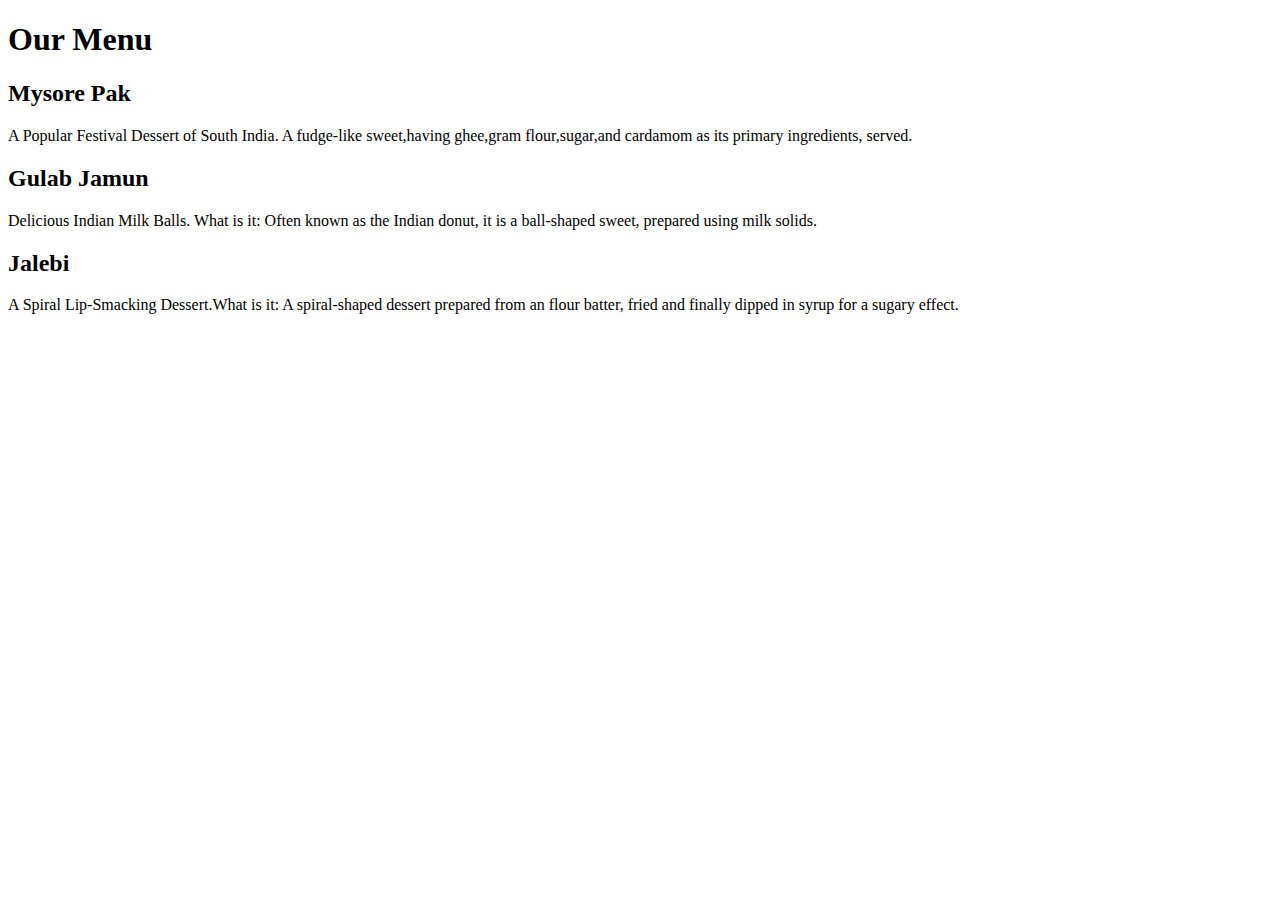
<file: module2-solution/index.html>
<!DOCTYPE html>
<html lang="eng">
    <head>
        <meta charset="utf-8">
        <meta http-equiv="X-UA-Compatible" content="IE-edge">
    <meta name="viewport" content="width=device-width, initial-scale=1">
    <link rel="stylesheet" href="C:\Users\vinod\Desktop\Haritha_pro\coursera-test\module2-solution\css/styles.css">
    
    </head>
    <body>
        <h1> Our Menu</h1>
        
        <section id="one">
            <div>
            <h2>     Mysore Pak    </h2>
              <p>
                 A Popular Festival Dessert of South India. A fudge-like sweet,having ghee,gram flour,sugar,and cardamom as its primary ingredients,
                served.
              </p>
            </div>
        </section>
        <section id="two">
            <div>
            <h2>      Gulab Jamun     </h2>
              <p>
                 Delicious Indian Milk Balls. What is it: Often known as the Indian donut, it is a ball-shaped sweet, prepared using milk solids.
              </p>
            </div>
        </section>
        <section id="three">
            <div>
            <h2>      Jalebi      </h2>
              <p>
                 A Spiral Lip-Smacking Dessert.What is it: A spiral-shaped dessert prepared from an flour batter, fried and 
                 finally dipped in syrup for a sugary effect.
              </p>
            </div>
        </section>
    
</html>
</file>
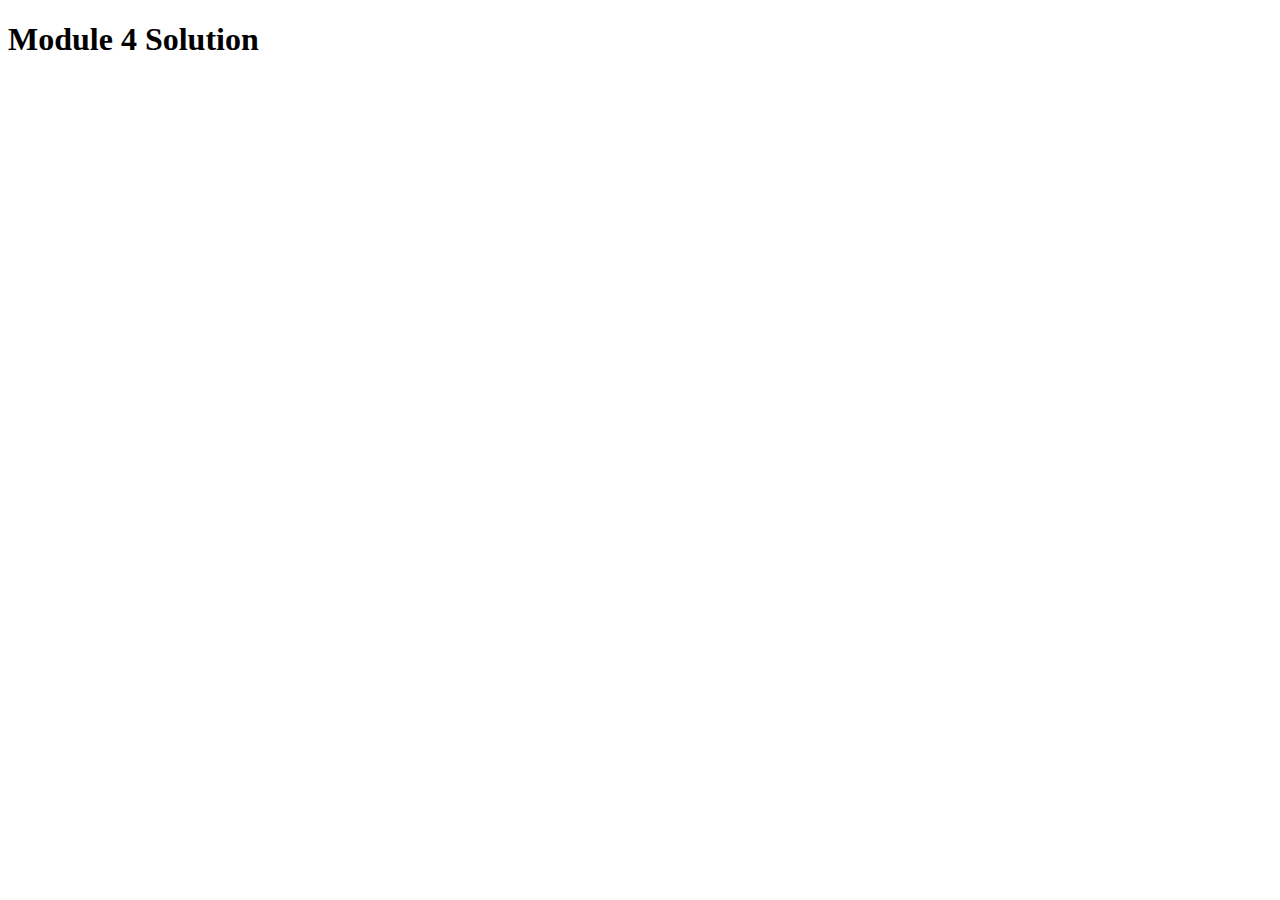
<file: module4-solution/index.html>
<!DOCTYPE html>
<html>
<head>
  <meta charset="utf-8">
  <title>Module 4 Solution Starter</title>
  <script src="SpeakHello.js"></script>
  <script src="SpeakGoodBye.js"></script>
  <script src="script.js"></script>
</head>
<body>
  <h1>Module 4 Solution</h1>
</body>
</html>
</file>
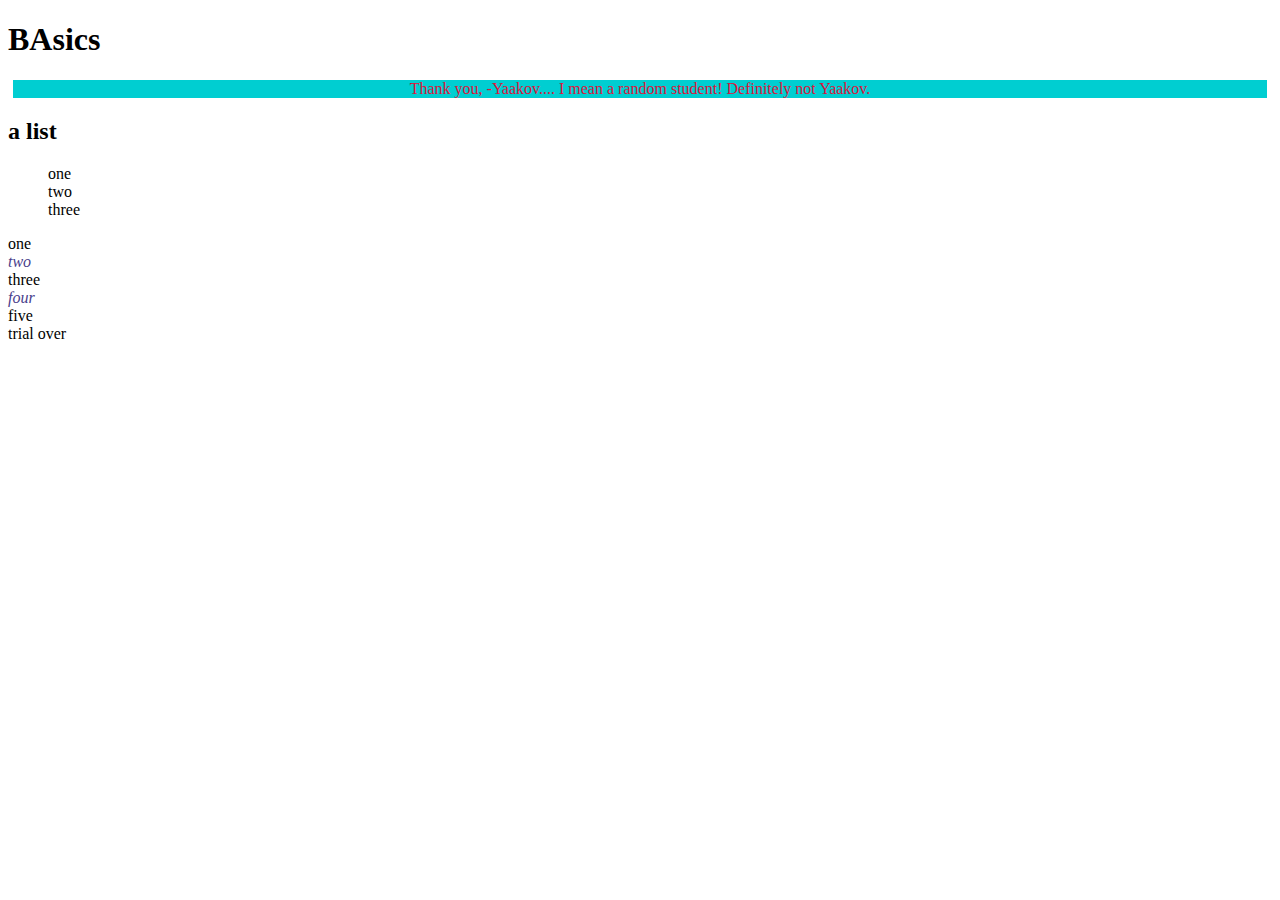
<file: site/index.html>
<!DOCTYPE html>
<html>
    <head>
        <meta charset='utf-8'>
        <title>HELLO COURSERA!</title>
        <style>
        p{
            background-color: darkturquoise;
            color:crimson;
            text-align: center;
            margin:5px
            
        }
        li{
            list-style:none; 
        }
        section div:nth-child(even){
            font-style: italic; 
            cursor: pointer;
            color: darkslateblue;
        }
        a:

        </style>
    </head>
    <body>
     <h1>BAsics</h1>   
     <p>
            Thank you,
            -Yaakov.... I mean a random student! Definitely not Yaakov.
     </p>
     <h2>a list</h2>
     <ol>
         <li>one</li>
         <li>two</li>
         <li>three</li>
     </ol>
     <section>
         <div>one</div>
         <div>two</div>
         <div>three</div>
         <div>four</div>
         <div>five</div>
     </section>
     <footer><span>trial over</span></footer>
    </body>
</html>
</file>
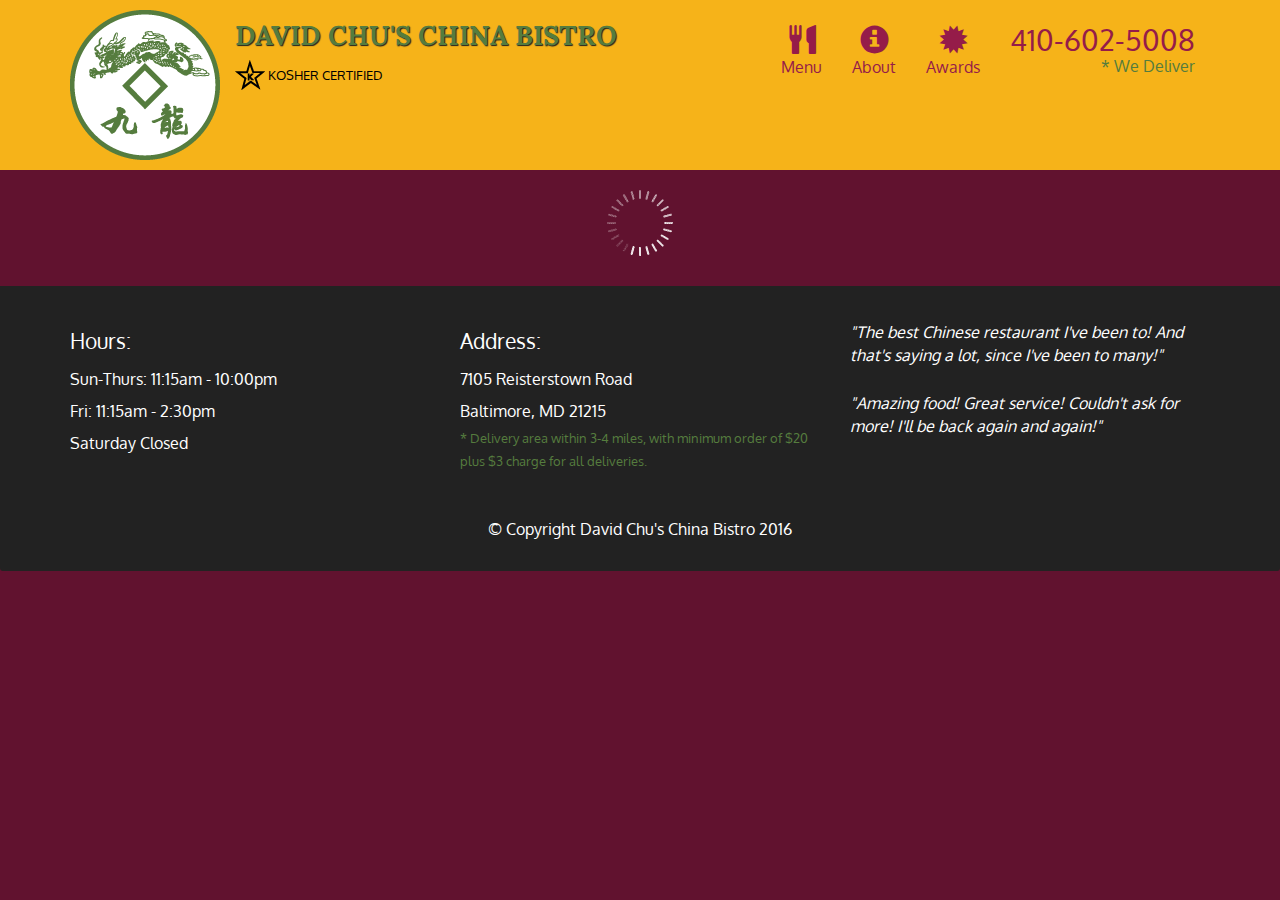
<file: module5-solution/assignment5-solution-starter/index.html>
<!doctype html>
<html lang="en">
  <head>
    <meta charset="utf-8">
    <meta http-equiv="X-UA-Compatible" content="IE=edge">
    <meta name="viewport" content="width=device-width, initial-scale=1">
    <title>David Chu's China Bistro</title>
    <link rel="stylesheet" href="css/bootstrap.min.css">
    <link rel="stylesheet" href="css/styles.css">
    <link href='https://fonts.googleapis.com/css?family=Oxygen:400,300,700' rel='stylesheet' type='text/css'>
    <link href='https://fonts.googleapis.com/css?family=Lora' rel='stylesheet' type='text/css'>
  </head>
<body>
  <header>
    <nav id="header-nav" class="navbar navbar-default">
      <div class="container">
        <div class="navbar-header">
          <a href="index.html" class="pull-left visible-md visible-lg">
            <div id="logo-img" alt="Logo image"></div>
          </a>

          <div class="navbar-brand">
            <a href="index.html"><h1>David Chu's China Bistro</h1></a>
            <p>
              <img src="images/star-k-logo.png" alt="Kosher certification">
              <span>Kosher Certified</span>
            </p>
          </div>

          <button id="navbarToggle" type="button" class="navbar-toggle collapsed" data-toggle="collapse" data-target="#collapsable-nav" aria-expanded="false">
            <span class="sr-only">Toggle navigation</span>
            <span class="icon-bar"></span>
            <span class="icon-bar"></span>
            <span class="icon-bar"></span>
          </button>
        </div>
        
        <div id="collapsable-nav" class="collapse navbar-collapse">
           <ul id="nav-list" class="nav navbar-nav navbar-right">
            <li id="navHomeButton" class="visible-xs active">
              <a href="index.html">
                <span class="glyphicon glyphicon-home"></span> Home</a>
            </li>
            <li id="navMenuButton">
              <a href="#" onclick="$dc.loadMenuCategories();">
                <span class="glyphicon glyphicon-cutlery"></span><br class="hidden-xs"> Menu</a>
            </li>
            <li>
              <a href="#">
                <span class="glyphicon glyphicon-info-sign"></span><br class="hidden-xs"> About</a>
            </li>
            <li>
              <a href="#">
                <span class="glyphicon glyphicon-certificate"></span><br class="hidden-xs"> Awards</a>
            </li>
            <li id="phone" class="hidden-xs">
              <a href="tel:410-602-5008">
                <span>410-602-5008</span></a><div>* We Deliver</div>
            </li>
          </ul><!-- #nav-list -->
        </div><!-- .collapse .navbar-collapse -->
      </div><!-- .container -->
    </nav><!-- #header-nav -->
  </header>

  <div id="call-btn" class="visible-xs">
    <a class="btn" href="tel:410-602-5008">
    <span class="glyphicon glyphicon-earphone"></span>
    410-602-5008
    </a>
  </div>
  <div id="xs-deliver" class="text-center visible-xs">* We Deliver</div>

  <div id="main-content" class="container"></div>

  <footer class="panel-footer">
    <div class="container">
      <div class="row">
        <section id="hours" class="col-sm-4">
          <span>Hours:</span><br>
          Sun-Thurs: 11:15am - 10:00pm<br>
          Fri: 11:15am - 2:30pm<br>
          Saturday Closed
          <hr class="visible-xs">
        </section>
        <section id="address" class="col-sm-4">
          <span>Address:</span><br>
          7105 Reisterstown Road<br>
          Baltimore, MD 21215
          <p>* Delivery area within 3-4 miles, with minimum order of $20 plus $3 charge for all deliveries.</p>
          <hr class="visible-xs">
        </section>
        <section id="testimonials" class="col-sm-4">
          <p>"The best Chinese restaurant I've been to! And that's saying a lot, since I've been to many!"</p>
          <p>"Amazing food! Great service! Couldn't ask for more! I'll be back again and again!"</p>
        </section>
      </div>
      <div class="text-center">&copy; Copyright David Chu's China Bistro 2016</div>
    </div>
  </footer>

  <!-- jQuery (Bootstrap JS plugins depend on it) -->
  <script src="js/jquery-2.1.4.min.js"></script>
  <script src="js/bootstrap.min.js"></script>
  <script src="js/ajax-utils.js"></script>
  <script src="js/script.js"></script>
</body>
</html>
</file>
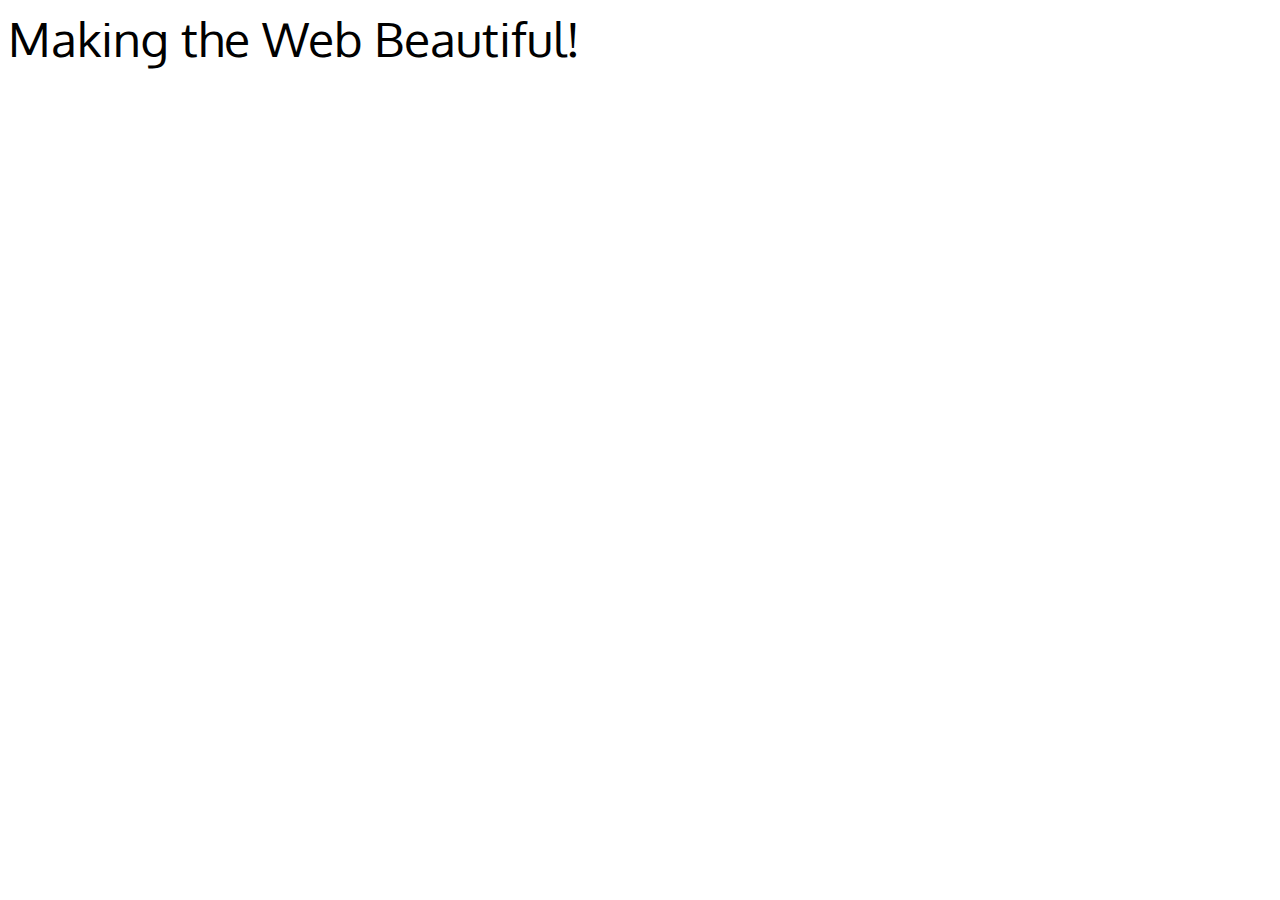
<file: ttest.html>
<html>
  <head>
    <link rel="stylesheet"
          href="https://fonts.googleapis.com/css?family=Oxygen">
    <style>
      body {
        font-family: 'Oxygen', serif;
        font-size: 48px;
      }
    </style>
  </head>
  <body>
    <div>Making the Web Beautiful!</div>
  </body>
</html>
</file>
<file: module5-solution/assignment5-solution-starter/css/styles.css>
body {
  font-size: 16px;
  color: #fff;
  background-color: #61122f;
  font-family: 'Oxygen', sans-serif;
}

/** HEADER **/
#header-nav {
  background-color: #f6b319;
  border-radius: 0;
  border: 0;
}

#logo-img {
  background: url('../images/restaurant-logo_large.png') no-repeat;
  width: 150px;
  height: 150px;
  margin: 10px 15px 10px 0;
}

.navbar-brand {
  padding-top: 25px;
}
.navbar-brand h1 { /* Restaurant name */
  font-family: 'Lora', serif;
  color: #557c3e;
  font-size: 1.5em;
  text-transform: uppercase;
  font-weight: bold;
  text-shadow: 1px 1px 1px #222;
  margin-top: 0;
  margin-bottom: 0;
  line-height: .75;
}
.navbar-brand a:hover, .navbar-brand a:focus {
  text-decoration: none;
}
.navbar-brand p { /* Kosher cert */
  color: #000;
  text-transform: uppercase;
  font-size: .7em;
  margin-top: 15px;
}
.navbar-brand p span { /* Star-K */
  vertical-align: middle;
}

#nav-list {
  margin-top: 10px;
}
#nav-list a {
  color: #951C49;
  text-align: center;
}
#nav-list a:hover {
  background: #E7E7E7;
}
#nav-list a span {
  font-size: 1.8em;
}

#phone {
  margin-top: 5px;
}
#phone a { /* Phone number */
  text-align: right;
  padding-bottom: 0;
}
#phone div { /* We Deliver */
  color: #557c3e;
  text-align: right;
  padding-right: 15px;
}

.navbar-header button.navbar-toggle, .navbar-header .icon-bar {
  border: 1px solid #61122f;
}
.navbar-header button.navbar-toggle {
  clear: both;
  margin-top: -30px;
}
/* END HEADER */

/* FOOTER */
.panel-footer {
  margin-top: 30px;
  padding-top: 35px;
  padding-bottom: 30px;
  background-color: #222;
  border-top: 0;
}
.panel-footer div.row {
  margin-bottom: 35px;
}
#hours, #address {
  line-height: 2;
}
#hours > span, #address > span {
  font-size: 1.3em;
}
#address p {
  color: #557c3e;
  font-size: .8em;
  line-height: 1.8;
}
#testimonials {
  font-style: italic;
}
#testimonials p:nth-child(2) {
  margin-top: 25px;
}
/* END FOOTER */



/* HOME PAGE */
.container .jumbotron {
  box-shadow: 0 0 50px #3F0C1F;
  border: 2px solid #3F0C1F;
}

#menu-tile, #specials-tile, #map-tile {
  height: 250px;
  width: 100%;
  margin-bottom: 15px;
  position: relative;
  border: 2px solid #3F0C1F;
  overflow: hidden;
}
#menu-tile:hover, #specials-tile:hover, #map-tile:hover {
  box-shadow: 0 1px 5px 1px #cccccc;
}
#menu-tile {
  background: url('../images/menu-tile.jpg') no-repeat;
  background-position: center;
}
#specials-tile {
  background: url('../images/specials-tile.jpg') no-repeat;
  background-position: center;
}
#menu-tile span, #specials-tile span, #map-tile span {
  position: absolute;
  bottom: 0;
  right: 0;
  width: 100%;
  text-align: center;
  font-size: 1.6em;
  text-transform: uppercase;
  background-color: #000;
  color: #fff;
  opacity: .8;
}
/* END HOME PAGE */

/* MENU CATEGORIES PAGE */
.category-tile { 
  position: relative;
  border: 2px solid #3F0C1F;
  overflow: hidden;
  width: 200px;
  height: 200px;
  margin: 0 auto 15px;
}
.category-tile span {
  position: absolute;
  bottom: 0;
  right: 0;
  width: 100%;
  text-align: center;
  font-size: 1.2em;
  text-transform: uppercase;
  background-color: #000;
  color: #fff;
  opacity: .8;
}
.category-tile:hover {
  box-shadow: 0 1px 5px 1px #cccccc;
}

#menu-categories-title + div {
  margin-bottom: 50px;
}
/* END MENU CATEGORIES PAGE */

/* SINGLE CATEGORY PAGE */
.menu-item-tile {
  margin-bottom: 25px;
}
.menu-item-tile hr {
  width: 80%;
}
.menu-item-tile .menu-item-price {
  font-size: 1.1em;
  text-align: right;
  margin-top: -15px;
  margin-right: -15px;
}
.menu-item-tile .menu-item-price span {
  font-size: .6em;
}
.menu-item-photo {
  position: relative;
  border: 2px solid #3F0C1F; 
  overflow: hidden;
  padding: 0;
  margin-right: -15px;
  margin-left: auto;
  margin-bottom: 20px;
  max-width: 250px;
}
.menu-item-photo div {
  position: absolute;
  bottom: 0;
  right: 0;
  width: 80px;
  background-color: #557c3e;
  text-align: center;
}
.menu-item-description {
  padding-right: 30px;
}
h3.menu-item-title {
  margin: 0 0 10px;
}
.menu-item-details {
  font-size: .9em;
  font-style: italic;
}
/* END SINGLE CATEGORY PAGE */


/********** Large devices only **********/
@media (min-width: 1200px) {
  .container .jumbotron {
    background: url('../images/jumbotron_1200.jpg') no-repeat;
    height: 675px;
  }
}

/********** Medium devices only **********/
@media (min-width: 992px) and (max-width: 1199px) {
  /* Header */
  #logo-img {
    background: url('../images/restaurant-logo_medium.png') no-repeat;
    width: 100px;
    height: 100px;
    margin: 5px 5px 5px 0;
  }
  /* End Header */

  /* Home Page */
  .container .jumbotron {
    background: url('../images/jumbotron_992.jpg') no-repeat;
    height: 558px;
  }
  /* End Home Page */
}

/********** Small devices only **********/
@media (min-width: 768px) and (max-width: 991px) {
  /* Home Page */
  .container .jumbotron {
    background: url('../images/jumbotron_768.jpg') no-repeat;
    height: 432px;
  }
  /* End Home Page */
}

/********** Extra small devices only **********/
@media (max-width: 767px) {
  /* Header */
  .navbar-brand {
    padding-top: 10px;
    height: 80px;
  }
  .navbar-brand h1 { /* Restaurant name */
    padding-top: 10px;
    font-size: 5vw; /* 1vw = 1% of viewport width */
  }
  .navbar-brand p { /* Kosher cert */
    font-size: .6em;
    margin-top: 12px;
  }
  .navbar-brand p img { /* Star-K */
    height: 20px;
  }

  #collapsable-nav a { /* Collapsed nav menu text */
    font-size: 1.2em;
  }
  #collapsable-nav a span { /* Collapsed nav menu glyph */
    font-size: 1em;
    margin-right: 5px;
  }

  #call-btn > a {
    font-size: 1.5em;
    display: block;
    margin: 0 20px;
    padding: 10px;
    border: 2px solid #fff;
    background-color: #f6b319;
    color: #951c49;
  }
  #xs-deliver {
    margin-top: 5px;
    font-size: .7em;
    letter-spacing: .1em;
    text-transform: uppercase;
  }
  /* End Header */

  /* Footer */
  .panel-footer section {
    margin-bottom: 30px;
    text-align: center;
  }
  .panel-footer section:nth-child(3) {
    margin-bottom: 0; /* margin already exists on the whole row */
  }
  .panel-footer section hr {
    width: 50%;
  }
  /* End Footer */

  /* Home Page */
  .container .jumbotron {
    margin-top: 30px;
    padding: 0;
  }
  #menu-tile, #specials-tile {
    width: 360px;
    margin: 0 auto 15px;
  }

  .menu-item-photo {
    margin-right: auto;
  }
  .menu-item-tile .menu-item-price {
    text-align: center;
  }
  .menu-item-description {
    text-align: center;;
  }
}


/********** Super extra small devices Only :-) (e.g., iPhone 4) **********/
@media (max-width: 479px) {
  /* Header */
  .navbar-brand h1 { /* Restaurant name */
    padding-top: 5px;
    font-size: 6vw;
  }
  /* End Header */
  
  /* Home page */
  #menu-tile, #specials-tile {
    width: 280px;
    margin: 0 auto 15px;
  }

  .col-xxs-12 {
    position: relative;
    min-height: 1px;
    padding-right: 15px;
    padding-left: 15px;
    float: left;
    width: 100%;
  }
}
</file>
